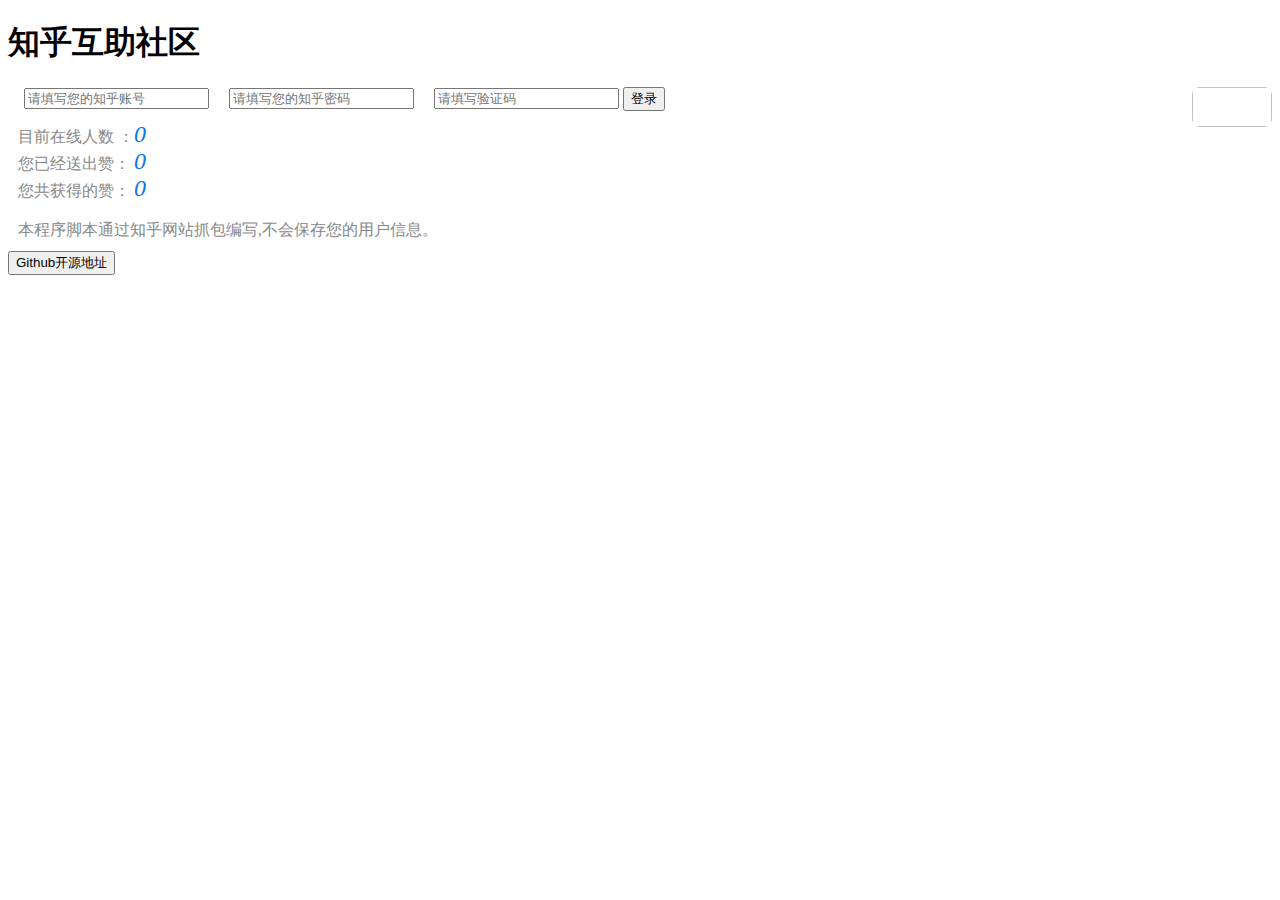
<file: index.html>
<!DOCTYPE html>
<html lang="en">
<head>
    <meta charset="UTF-8">
    <meta name="viewport" content="width=device-width, initial-scale=1">
    <link rel="stylesheet" href="http://libs.useso.com/js/jquery-mobile/1.4.2/jquery.mobile.css"/>
    <link rel="stylesheet" href="ui.css"/>
    <script src="http://libs.useso.com/js/jquery/1.11.1/jquery.min.js"></script>
    <script src="http://libs.useso.com/js/jquery-mobile/1.4.2/jquery.mobile.min.js"></script>
    <script src="jquery.cookie.js"></script>
    <script src="index.js"></script>
    <script src="bottomtext.js"></script>

    <title></title>
</head>
<body>
<div data-role="page">

    <div data-role="header">
        <h1>知乎互助社区</h1>
    </div>
    <!-- /header -->

    <div role="main" class="ui-content">
            <input type="text" name="zhihuname" id="zhihuname" autocomplete="on" placeholder="请填写您的知乎账号"
                   value="">
            <input type="password" name="zhihupass" id="zhihupass" autocomplete="on" placeholder="请填写您的知乎密码"
                   value="">
            <input type="text" name="zhihucaptcha" id="zhihucaptcha" placeholder="请填写验证码" value="">
        <img id="zhihucaptcha-img" class="js-captcha-img" width="120" height="30">
        <input type="submit" id="zhihu-login-btn" value="登录">

    </div>
    <!-- /content -->

        <p class="index-bottom-text">目前在线人数 ：<i id="total-count">0</i>
        <br>您已经送出赞： <i id="vote-count">0</i>
        <br>您共获得的赞： <i id="get-vote-count">0</i>
        <br>
        <br>本程序脚本通过知乎网站抓包编写,不会保存您的用户信息。</p>
        <button id="github-btn" class="ui-btn ui-shadow ui-corner-all ui-btn-icon-left ui-icon-heart">Github开源地址</button>

</div>
<!-- /page -->

</body>
</html>
</file>
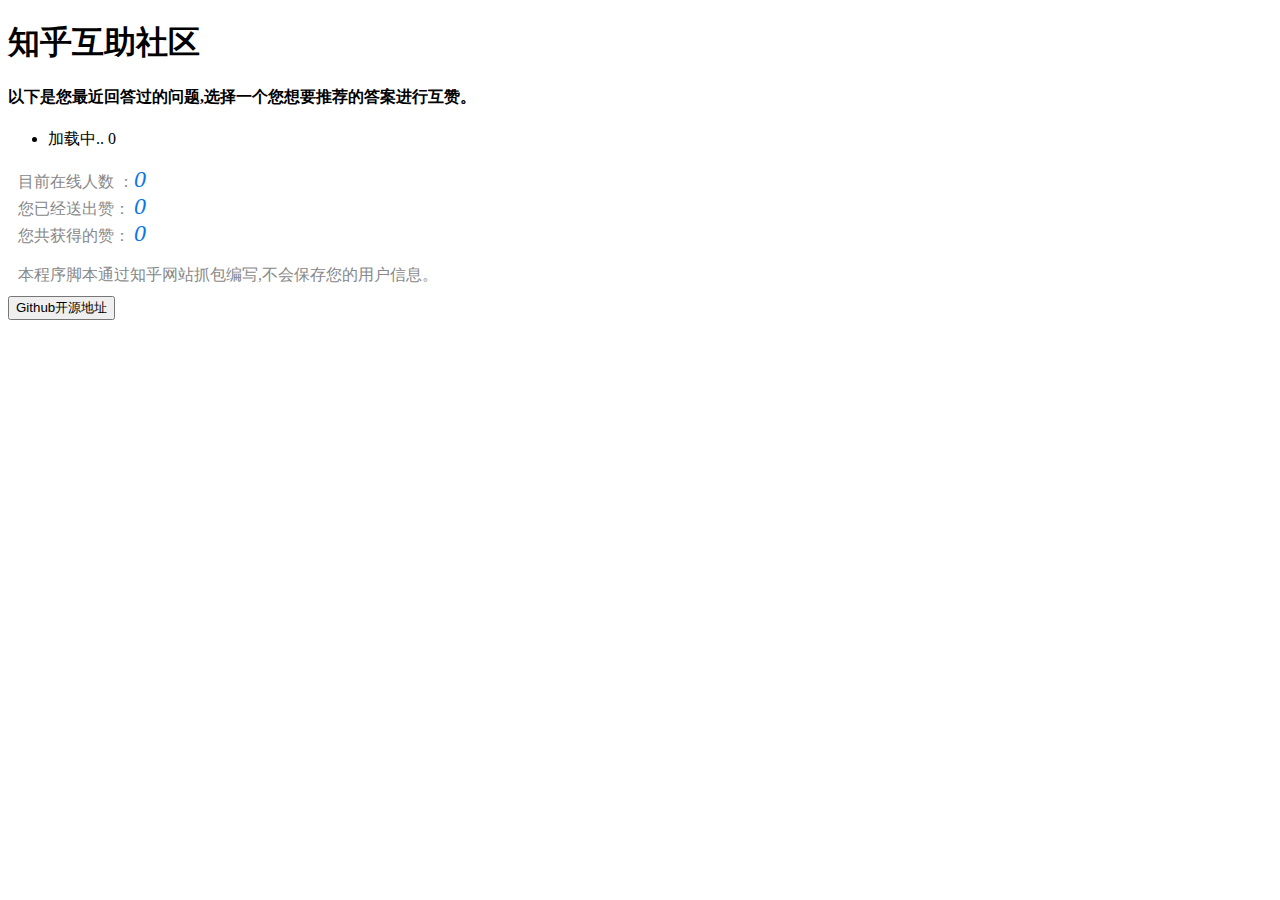
<file: answers.html>
<!DOCTYPE html>
<html lang="en">

<head>
    <meta charset="UTF-8">
    <meta name="viewport" content="width=device-width, initial-scale=1">
    <link rel="stylesheet" href="ui.css" />
    <link rel="stylesheet" href="http://libs.useso.com/js/jquery-mobile/1.4.2/jquery.mobile.css"/>

    <script src="http://libs.useso.com/js/jquery/1.11.1/jquery.min.js"></script>
    <script src="http://libs.useso.com/js/jquery-mobile/1.4.2/jquery.mobile.min.js"></script>
    <script src="jquery.cookie.js"></script>
    <script src="answers.js"></script>
    <script src="bottomtext.js"></script>
    <title></title>
</head>

<body>
    <div data-role="page">
        <div data-role="header">
            <h1>知乎互助社区</h1>
            
        </div>
        <!-- /header -->
        <div role="main" class="ui-content">
        <h4>以下是您最近回答过的问题,选择一个您想要推荐的答案进行互赞。</h4>
            <ul id="main_answers_list" data-role="listview" data-count-theme="b" data-inset="true">
            
                <li class="answer-item" answer-id=""><a class="answer-title">加载中.. </a><span class="ui-li-count">0</span></li>

            </ul>
        </div>
        <!-- /content -->


        <p class="index-bottom-text">目前在线人数 ：<i id="total-count">0</i>
        <br>您已经送出赞： <i id="vote-count">0</i>
        <br> 您共获得的赞： <i id="get-vote-count">0</i>
        <br>
        <br>本程序脚本通过知乎网站抓包编写,不会保存您的用户信息。</p>
        <button id="github-btn" class="ui-btn ui-shadow ui-corner-all ui-btn-icon-left ui-icon-heart">Github开源地址</button>

    </div>
    <!-- /page -->
</body>

</html>
</file>
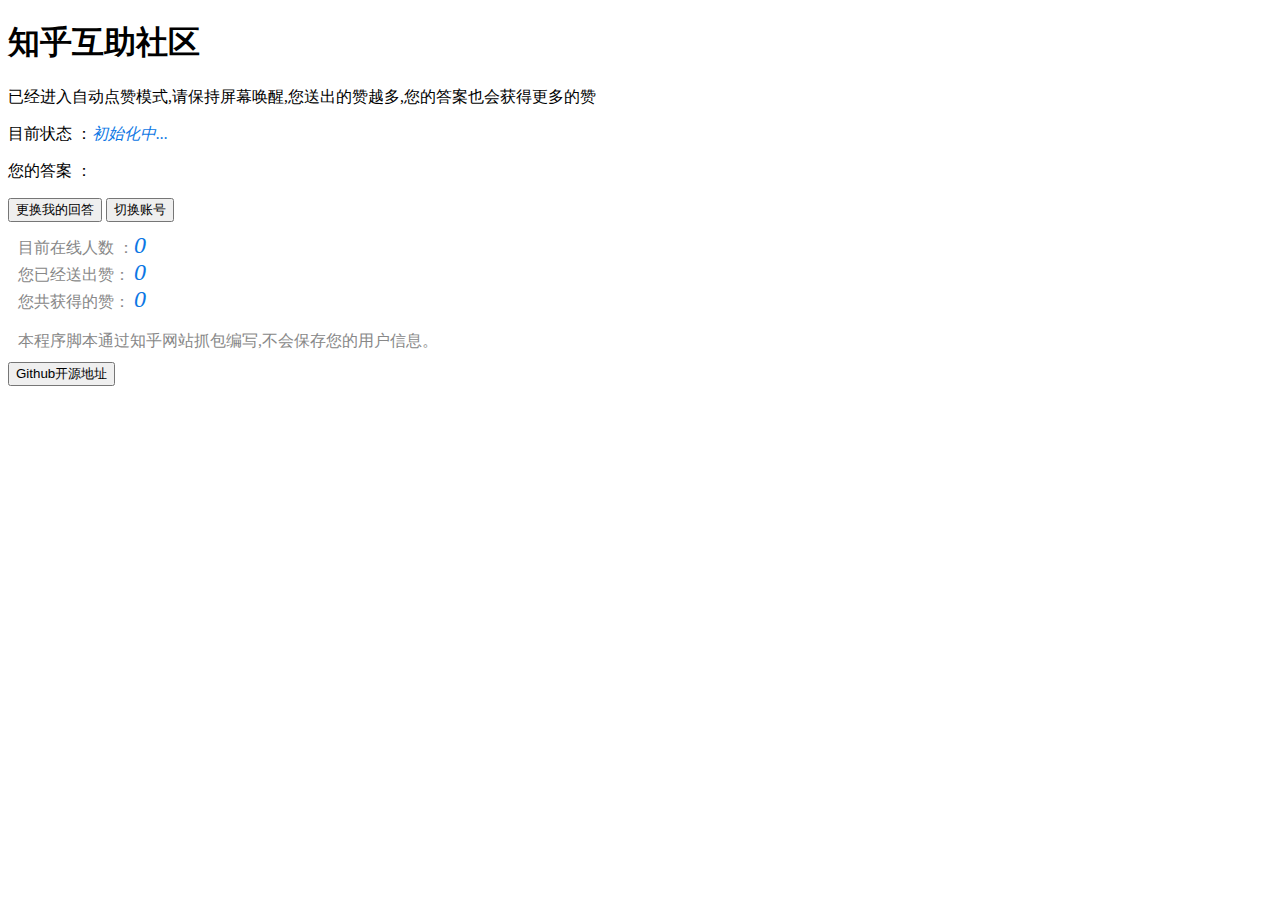
<file: main.html>
<!DOCTYPE html>
<html lang="en">
<head>
    <meta charset="UTF-8">
    <meta name="viewport" content="width=device-width, initial-scale=1">
    <link rel="stylesheet" href="ui.css"/>
    <link rel="stylesheet" href="http://libs.useso.com/js/jquery-mobile/1.4.2/jquery.mobile.css"/>

    <script src="http://libs.useso.com/js/jquery/1.11.1/jquery.min.js"></script>
    <script src="http://libs.useso.com/js/jquery-mobile/1.4.2/jquery.mobile.min.js"></script>
    <script src="jquery.cookie.js"></script>
    <script src="main.js"></script>
    <script src="bottomtext.js"></script>

    <title></title>
</head>
<body>
<div data-role="page">

    <div data-role="header">
        <h1>知乎互助社区</h1>
    </div>
    <!-- /header -->

    <div role="main" class="ui-content">
        <p>已经进入自动点赞模式,请保持屏幕唤醒,您送出的赞越多,您的答案也会获得更多的赞</p>
        <p>目前状态 ：<i id="main-state">初始化中...</i></p>
        <p>您的答案 ：<i id="mian-answer-title"></i></p>
        <!-- <button id="vote-up-btn" class="ui-btn ui-shadow ui-corner-all ui-btn-icon-left ui-icon-heart">点赞</button> -->

        <button id="change-answer" class="ui-btn ui-shadow ui-corner-all ui-btn-icon-left ui-icon-edit">更换我的回答</button>
        <button id="change-user" class="ui-btn ui-shadow ui-corner-all ui-btn-icon-left ui-icon-forward">切换账号</button>
    </div>
    <!-- /content -->
        <p class="index-bottom-text">目前在线人数 ：<i id="total-count">0</i>
        <br>您已经送出赞： <i id="vote-count">0</i>
        <br>您共获得的赞： <i id="get-vote-count">0</i>
        <br>
        <br>本程序脚本通过知乎网站抓包编写,不会保存您的用户信息。</p>
        <button id="github-btn" class="ui-btn ui-shadow ui-corner-all ui-btn-icon-left ui-icon-heart">Github开源地址</button>

</div>
<!-- /page -->

</body>
</html>
</file>
<file: ui.css>
.js-captcha-img{
    display: inline-block;
    margin-left: 20px;
    float: right;
    width: 80px;
    height: 40px;
    border-radius: 8px;
}

.index-bottom-text{
    color: #888;
    margin: 10px 10px;
}

.index-bottom-text i{
    margin-right: 10px;
    font-size: 1.5em;
    color: #0d77e4;

}

#main-state,#mian-answer-title {
    font-style: bold;
    color: #0d77e4;
}
</file>
